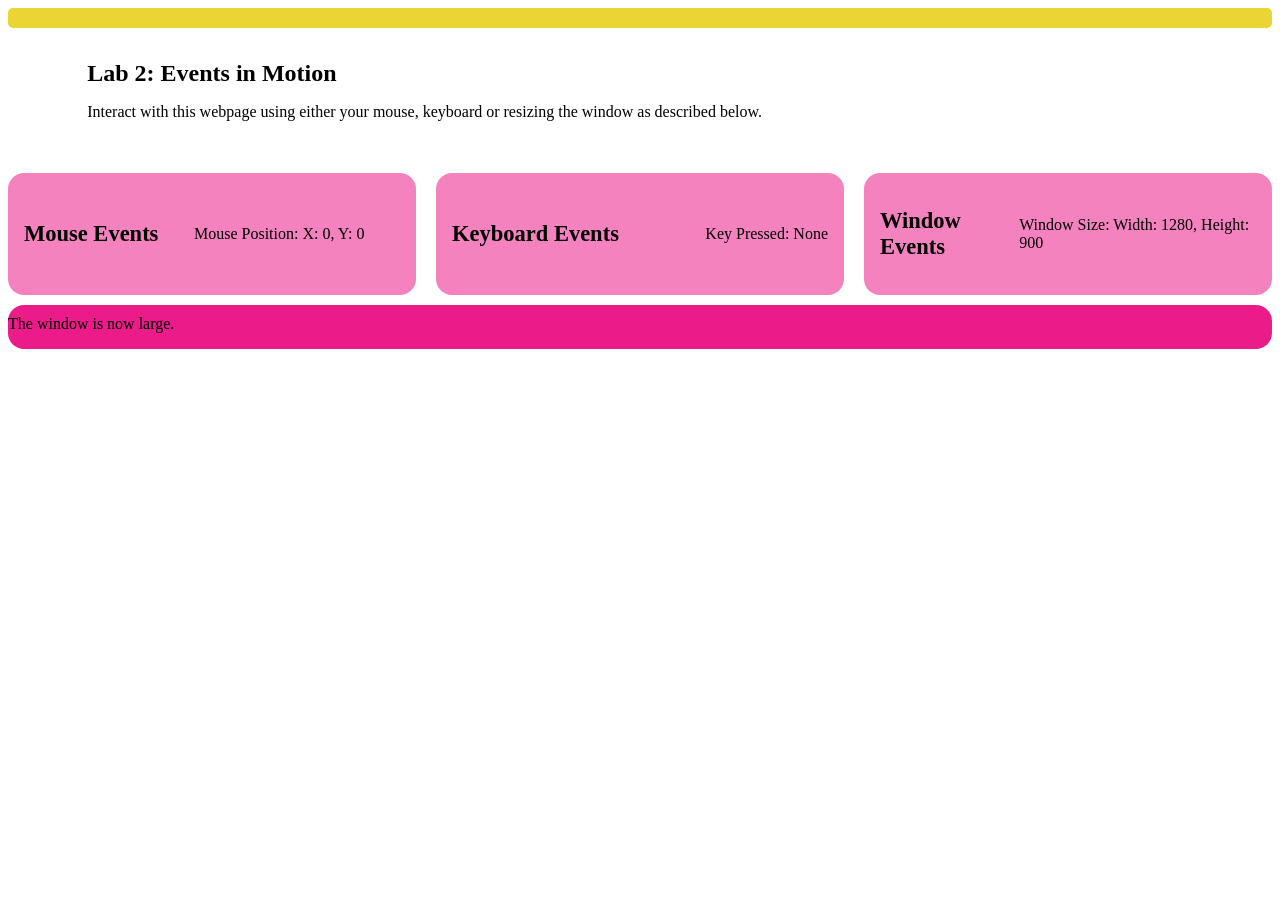
<file: index.html>
<!doctype html>
<html lang="en">
  <head>
    <meta charset="UTF-8" />
    <meta name="viewport" content="width=device-width, initial-scale=1.0" />
    <title>Lab 2</title>
    <link rel="stylesheet" href="style.css" />
  </head>

  <body>
    <div id="color"></div>

    <div class="instructioncontainer">
        <h1> Lab 2: Events in Motion </h1>
        <p>
            Interact with this webpage using either your mouse, keyboard or 
            resizing the window as described below.
        </p>
    </div>

    <div class="grid">
        <div class="grid-item">
            <h2>Mouse Events</h2>
            <p id="mouse-value">Mouse Position: X: 0, Y: 0</p>
            <p id="mouse-text"></p>
        </div>
        <div class="grid-item">
            <h2>Keyboard Events</h2>
            <p id="keyboard-value">Key Pressed: None</p>
        </div>
        <div class="grid-item">
            <h2>Window Events</h2>
            <p id="window-value">Window Size: Width: 0, Height: 0</p>
        </div>
    </div>

    <div class="message-container">
        <p id="message">Resize the window for the message to change based on the window size.
        </p>
    </div>
    <script>
        // DOM manipulation
        const body = document.body;
        const color = document.getElementById('color');
        const mouseValue = document.getElementById('mouse-value');
        const keyboardValue = document.getElementById('keyboard-value');
        const windowValue = document.getElementById('window-value');

        // Mouse move: Triggers dynamic flashlight colour position and coordinate layout text update 
        // and add a message based on the mouse position in the window
        window.addEventListener("mousemove", (event) => {
            const mouseText = document.getElementById('mouse-text');

            color.style.xaxis = `${event.clientX - 150}px`;
            color.style.yaxis = `${event.clientY - 150}px`;

            mouseValue.textContent = `Mouse Position: X: ${event.clientX}, Y: ${event.clientY}`;

            if (event.clientX < window.innerWidth / 3) {
                color.style.backgroundColor = 'yellow';
                color.style.color = 'white';
                mouseValue.textContent = `Mouse Position: X: ${event.clientX}, Y: ${event.clientY}`;
                mouseText.textContent = "You are in the left third of the window.";
            } else if (event.clientX >= window.innerWidth / 3 && event.clientX < (2 * window.innerWidth) / 3) {
                color.style.backgroundColor = 'orange';
                color.style.color = 'black';
                mouseValue.textContent = `Mouse Position: X: ${event.clientX}, Y: ${event.clientY}`;
                mouseText.textContent = "You are in the middle third of the window.";
            } else {
                color.style.backgroundColor = 'gold';
                color.style.color = 'black';
                mouseValue.textContent = `Mouse Position: X: ${event.clientX}, Y: ${event.clientY}`;
                mouseText.textContent = "You are in the right third of the window.";
            }

        });

        window.addEventListener("touchmove", (event) => {
            const touch = e.touches[0];
            e.preventDefault(); // Prevent scrolling while touching

            touch.style.xaxis = `${touch.clientX - 150}px`;
            touch.style.yaxis = `${touch.clientY - 150}px`;
            mouseValue.textContent = `Mouse Position: X: ${touch.clientX}, Y: ${touch.clientY}`;
        });
        // Keyboard move: Triggers background colour change based on key 
        // pressed and key pressed text update
        window.addEventListener("keydown", (event) => {
            keyboardValue.textContent = `Key Pressed: ${event.key}`;

            if (event.key === 'r') {
                body.style.backgroundColor = 'red';
                body.style.color = 'white';
            } else if (event.key === 'p') {
                body.style.backgroundColor = 'pink';
                body.style.color = 'black';
            } else if (event.key === 'v') {
                body.style.backgroundColor = 'violet';
                body.style.color = 'black';
            }
        })

        // Window resize: Triggers a message change based on the window size and updates the window 
        // size text
        function windowResizeHandler() {
            const windowWidth = window.innerWidth;
            const windowHeight = window.innerHeight;
            const text = document.querySelector("#message");
            windowValue.textContent = `Window Size: Width: ${windowWidth}, Height: ${windowHeight}`;

            if (windowWidth < 700) {
                document.body.classList.add('small');
                text.textContent = "The window is now small.";
            } else if (windowWidth >= 700 && windowHeight < 600) {
                document.body.classList.add('medium');
                text.textContent = "The window is now medium.";
            } else {
                document.body.classList.remove('small', 'medium');
                text.textContent = "The window is now large.";
            } 
        }
        // Browser Object Model (BOM) features
        window.addEventListener("resize", windowResizeHandler);
        windowResizeHandler(); // Call it once to set the initial state
    </script>
  </body>
</html>
</file>
<file: style.css>
.instructioncontainer {
  width: min(90%, 1200px);
  margin: 0 auto;
  padding: 16px;
  box-sizing: border-box;
  border-radius: 20px;
  text-align: left;
}

#message{
    font-family: Times New Roman, Times, serif;
    font-size: 16px;
    margin-top: 10px;
}

#mouse-text{
    font-family: Times New Roman, Times, serif;
    font-size: 16px;
    margin-top: 10px;
}

.message-container {
    display: flex;
    align-items: center;
    justify-content: space-between;
    margin-top: 10px;
    text-align: center;
    border-radius: 16px;
    background-color: #eb1b8a;
}

.grid{
    display: grid;
    grid-template-columns: repeat(auto-fit, minmax(250px, 1fr));
    gap: 20px;
    margin-top: 20px;
}

.grid-item{
   background:#f482bf;
   padding: 16px; 
   border-radius: 16px;
   font-family: Times New Roman, Times, serif;
   font-size: 15px;
   text-align: left;
   display: flex;
   justify-content: space-between;
   align-items: center;
}

#color{
    background-color: #ead534;
    color: white;
    padding: 10px 20px;
    border: none;
    border-radius: 5px;
    cursor: pointer;
}

h1{
    font-family: Times New Roman, Times, serif;
    font-size: 24px;
}

p{
    font-family: Times New Roman, Times, serif;
    font-size: 16px;
}
</file>
